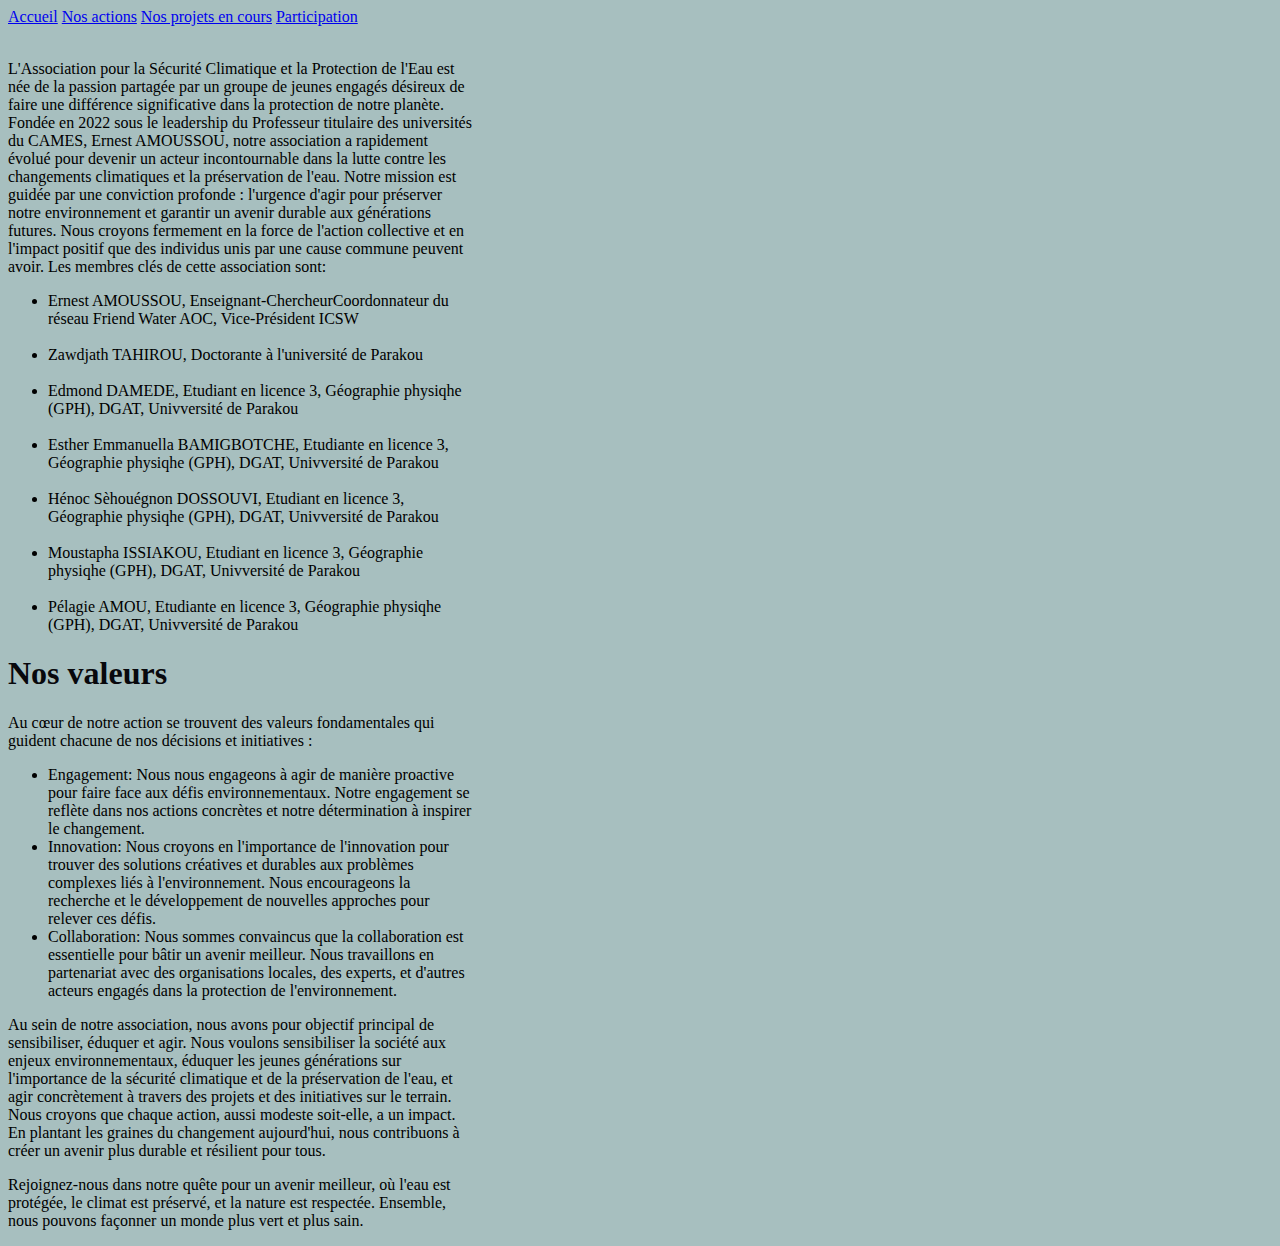
<file: a-propos.html>
<!DOCTYPE html>
<html lang="fr">
<head>
    <meta charset="UTF-8">
    <meta name="viewport" content="width=device-width, initial-scale=1.0">
    <title>A propos</title>
    <link rel="stylesheet" href="style.css">
</head>
<body>
    <header>
        <a href="index.html">Accueil</a>
        <a href="nos-actions.html">Nos actions</a>
        <a href="nos-projets-en-cours.html">Nos projets en cours</a>
        <a href="participation.html">Participation</a>
    </header>
    <br>
    <section>
        <p>L'Association pour la Sécurité Climatique et la Protection de l'Eau est née de la passion partagée par un groupe de jeunes engagés désireux de faire une différence significative dans la protection de notre planète. Fondée en 2022 sous le leadership du Professeur titulaire des universités du CAMES, Ernest AMOUSSOU, notre association a rapidement évolué pour devenir un acteur incontournable dans la lutte contre les changements climatiques et la préservation de l'eau.
Notre mission est guidée par une conviction profonde : l'urgence d'agir pour préserver notre environnement et garantir un avenir durable aux générations futures. Nous croyons fermement en la force de l'action collective et en l'impact positif que des individus unis par une cause commune peuvent avoir.
Les membres clés de cette association sont:
<ul>
    <li>Ernest AMOUSSOU,
        Enseignant-ChercheurCoordonnateur du réseau Friend Water AOC,
        Vice-Président ICSW</li>
        <br>
    <li>Zawdjath TAHIROU,
        Doctorante à l'université de Parakou
    </li>
    <br>
    <li>Edmond DAMEDE,
        Etudiant en licence 3,
        Géographie physiqhe (GPH), 
        DGAT, Univversité de Parakou</li>
        <br>
    <li>Esther Emmanuella BAMIGBOTCHE, 
        Etudiante en licence 3,
        Géographie physiqhe (GPH), 
        DGAT, Univversité de Parakou</li>
        <br>
    <li>Hénoc Sèhouégnon DOSSOUVI,
        Etudiant en licence 3,
        Géographie physiqhe (GPH), 
        DGAT, Univversité de Parakou</li>
        <br>
  <li>Moustapha ISSIAKOU,
        Etudiant en licence 3,
        Géographie physiqhe (GPH), 
        DGAT, Univversité de Parakou</li>
        <br>
    <li>Pélagie AMOU,
        Etudiante en licence 3,
        Géographie physiqhe (GPH), 
        DGAT, Univversité de Parakou
    </li>   
</ul>         
            </p>
    </section>
    <h1>Nos valeurs</h1>
    <p>Au cœur de notre action se trouvent des valeurs fondamentales qui guident chacune de nos décisions et initiatives :</p>
    <ul>
<li>Engagement: Nous nous engageons à agir de manière proactive pour faire face aux défis environnementaux. Notre engagement se reflète dans nos actions concrètes et notre détermination à inspirer le changement.</li>
<li>Innovation: Nous croyons en l'importance de l'innovation pour trouver des solutions créatives et durables aux problèmes complexes liés à l'environnement. Nous encourageons la recherche et le développement de nouvelles approches pour relever ces défis.</li>
<li>Collaboration:  Nous sommes convaincus que la collaboration est essentielle pour bâtir un avenir meilleur. Nous travaillons en partenariat avec des organisations locales, des experts, et d'autres acteurs engagés dans la protection de l'environnement.</li>
    </ul>
    <p>Au sein de notre association, nous avons pour objectif principal de sensibiliser, éduquer et agir. Nous voulons sensibiliser la société aux enjeux environnementaux, éduquer les jeunes générations sur l'importance de la sécurité climatique et de la préservation de l'eau, et agir concrètement à travers des projets et des initiatives sur le terrain.
        Nous croyons que chaque action, aussi modeste soit-elle, a un impact. En plantant les graines du changement aujourd'hui, nous contribuons à créer un avenir plus durable et résilient pour tous.
    </p>
    <p>Rejoignez-nous dans notre quête pour un avenir meilleur, où l'eau est protégée, le climat est préservé, et la nature est respectée. Ensemble, nous pouvons façonner un monde plus vert et plus sain.</p>
</body>
</html>
</file>
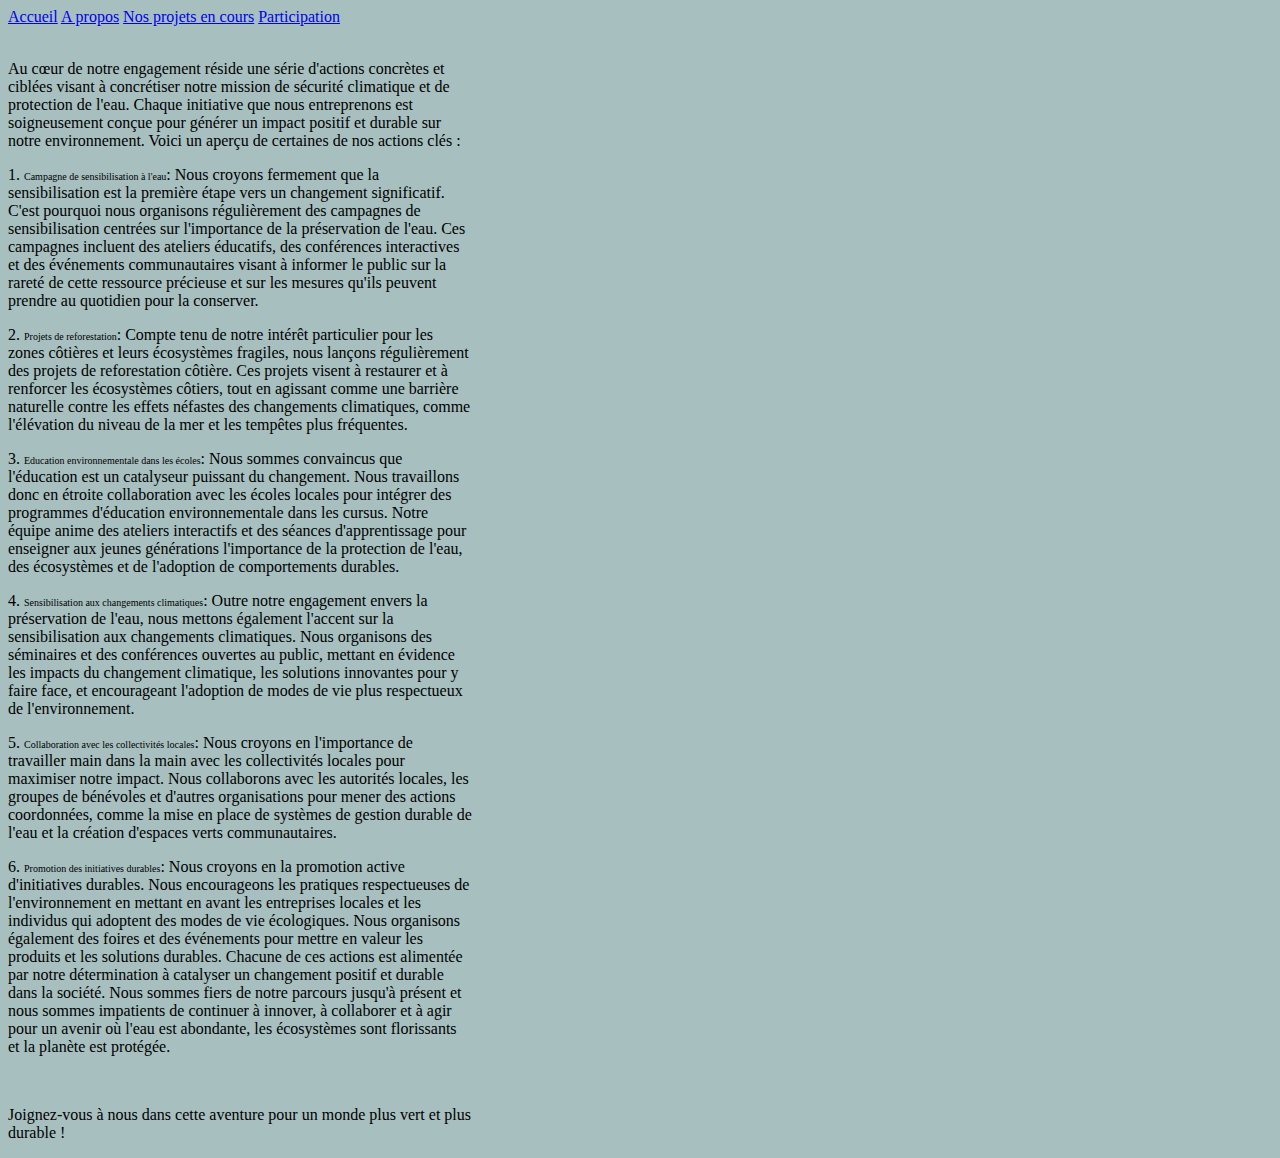
<file: nos-actions.html>
<!DOCTYPE html>
<html lang="fr">
<head>
    <meta charset="UTF-8">
    <meta name="viewport" content="width=device-width, initial-scale=1.0">
    <title>Nos actions</title>
    <link rel="stylesheet" href="style.css">
</head>
<body>
    <header>
        <a href="index.html">Accueil</a>
        <a href="a-propos.html">A propos</a>
        <a href="nos-projets-en-cours.html">Nos projets en cours</a>
        <a href="participation.html">Participation</a>
    </header>
    <br>
</section>
    <p>Au cœur de notre engagement réside une série d'actions concrètes et ciblées visant à concrétiser notre mission de sécurité climatique et de protection de l'eau. Chaque initiative que nous entreprenons est soigneusement conçue pour générer un impact positif et durable sur notre environnement. Voici un aperçu de certaines de nos actions clés :</p>
    <p>1. <span>Campagne de sensibilisation à l'eau</span>: Nous croyons fermement que la sensibilisation est la première étape vers un changement significatif. C'est pourquoi nous organisons régulièrement des campagnes de sensibilisation centrées sur l'importance de la préservation de l'eau. Ces campagnes incluent des ateliers éducatifs, des conférences interactives et des événements communautaires visant à informer le public sur la rareté de cette ressource précieuse et sur les mesures qu'ils peuvent prendre au quotidien pour la conserver.</p>
    <p>2. <span>Projets de reforestation</span>: Compte tenu de notre intérêt particulier pour les zones côtières et leurs écosystèmes fragiles, nous lançons régulièrement des projets de reforestation côtière. Ces projets visent à restaurer et à renforcer les écosystèmes côtiers, tout en agissant comme une barrière naturelle contre les effets néfastes des changements climatiques, comme l'élévation du niveau de la mer et les tempêtes plus fréquentes.</p>
    <p>3. <span>Education environnementale dans les écoles</span>: Nous sommes convaincus que l'éducation est un catalyseur puissant du changement. Nous travaillons donc en étroite collaboration avec les écoles locales pour intégrer des programmes d'éducation environnementale dans les cursus. Notre équipe anime des ateliers interactifs et des séances d'apprentissage pour enseigner aux jeunes générations l'importance de la protection de l'eau, des écosystèmes et de l'adoption de comportements durables.</p>
    <p>4. <span>Sensibilisation aux changements climatiques</span>: Outre notre engagement envers la préservation de l'eau, nous mettons également l'accent sur la sensibilisation aux changements climatiques. Nous organisons des séminaires et des conférences ouvertes au public, mettant en évidence les impacts du changement climatique, les solutions innovantes pour y faire face, et encourageant l'adoption de modes de vie plus respectueux de l'environnement.</p>
    <p>5. <span>Collaboration avec les collectivités locales</span>: Nous croyons en l'importance de travailler main dans la main avec les collectivités locales pour maximiser notre impact. Nous collaborons avec les autorités locales, les groupes de bénévoles et d'autres organisations pour mener des actions coordonnées, comme la mise en place de systèmes de gestion durable de l'eau et la création d'espaces verts communautaires.</p>
    <p>6. <span>Promotion des initiatives durables</span>: Nous croyons en la promotion active d'initiatives durables. Nous encourageons les pratiques respectueuses de l'environnement en mettant en avant les entreprises locales et les individus qui adoptent des modes de vie écologiques. Nous organisons également des foires et des événements pour mettre en valeur les produits et les solutions durables.
    Chacune de ces actions est alimentée par notre détermination à catalyser un changement positif et durable dans la société. Nous sommes fiers de notre parcours jusqu'à présent et nous sommes impatients de continuer à innover, à collaborer et à agir pour un avenir où l'eau est abondante, les écosystèmes sont florissants et la planète est protégée.</p>
    <br>
    <p>Joignez-vous à nous dans cette aventure pour un monde plus vert et plus durable !</p>
</section>
</body>
</html>
</file>
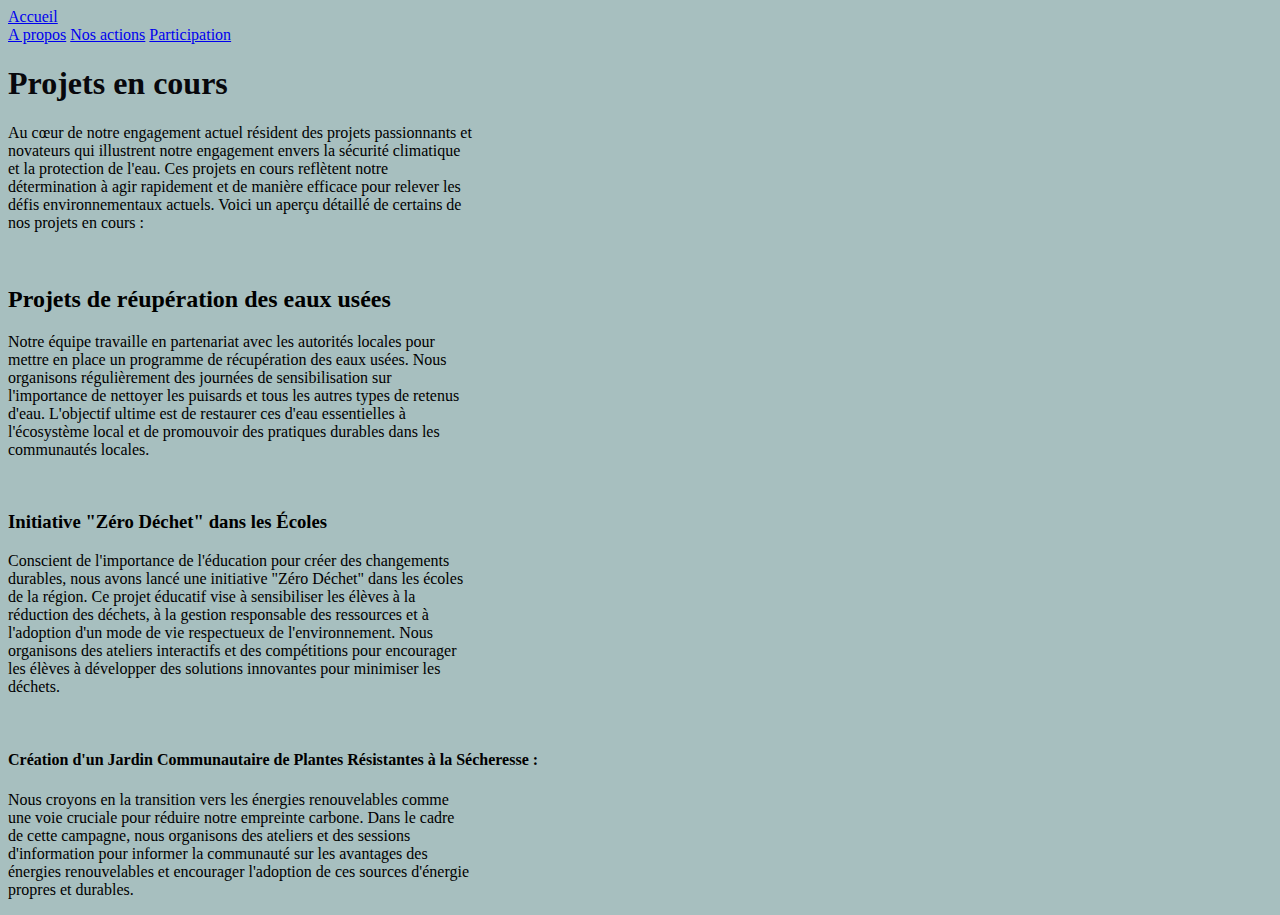
<file: nos-projets-en-cours.html>
<!DOCTYPE html>
<html lang="fr">
<head>
    <meta charset="UTF-8">
    <meta name="viewport" content="width=device-width, initial-scale=1.0">
    <title>Nos projets en cours</title>
    <link rel="stylesheet" href="style.css">
</head>
<body>
    <header><a href="index.html">Accueil</a></header>
    <a href="a-propos.html">A propos</a>
    <a href="nos-actions.html">Nos actions</a>
    <a href="participation.html">Participation</a>
    <br>
<section>
    <h1>Projets en cours</h1>
    <p>Au cœur de notre engagement actuel résident des projets passionnants et novateurs qui illustrent notre engagement envers la sécurité climatique et la protection de l'eau. Ces projets en cours reflètent notre détermination à agir rapidement et de manière efficace pour relever les défis environnementaux actuels. Voici un aperçu détaillé de certains de nos projets en cours :</p>
   <br>
    <h2>Projets de réupération des eaux usées</h2>
    <p>Notre équipe travaille en partenariat avec les autorités locales pour mettre en place un programme de récupération des eaux usées. Nous organisons régulièrement des journées de sensibilisation sur l'importance de nettoyer les puisards et tous les autres types de retenus d'eau. L'objectif ultime est de restaurer ces d'eau essentielles à l'écosystème local et de promouvoir des pratiques durables dans les communautés locales.</p>
   <br>
    <h3>Initiative "Zéro Déchet" dans les Écoles </h3>
    <p>Conscient de l'importance de l'éducation pour créer des changements durables, nous avons lancé une initiative "Zéro Déchet" dans les écoles de la région. Ce projet éducatif vise à sensibiliser les élèves à la réduction des déchets, à la gestion responsable des ressources et à l'adoption d'un mode de vie respectueux de l'environnement. Nous organisons des ateliers interactifs et des compétitions pour encourager les élèves à développer des solutions innovantes pour minimiser les déchets.</p>
    <br>
    <h4>Création d'un Jardin Communautaire de Plantes Résistantes à la Sécheresse :</h4>
    <p>Nous croyons en la transition vers les énergies renouvelables comme une voie cruciale pour réduire notre empreinte carbone. Dans le cadre de cette campagne, nous organisons des ateliers et des sessions d'information pour informer la communauté sur les avantages des énergies renouvelables et encourager l'adoption de ces sources d'énergie propres et durables.</p>
</section>
</body>
</html>
</file>
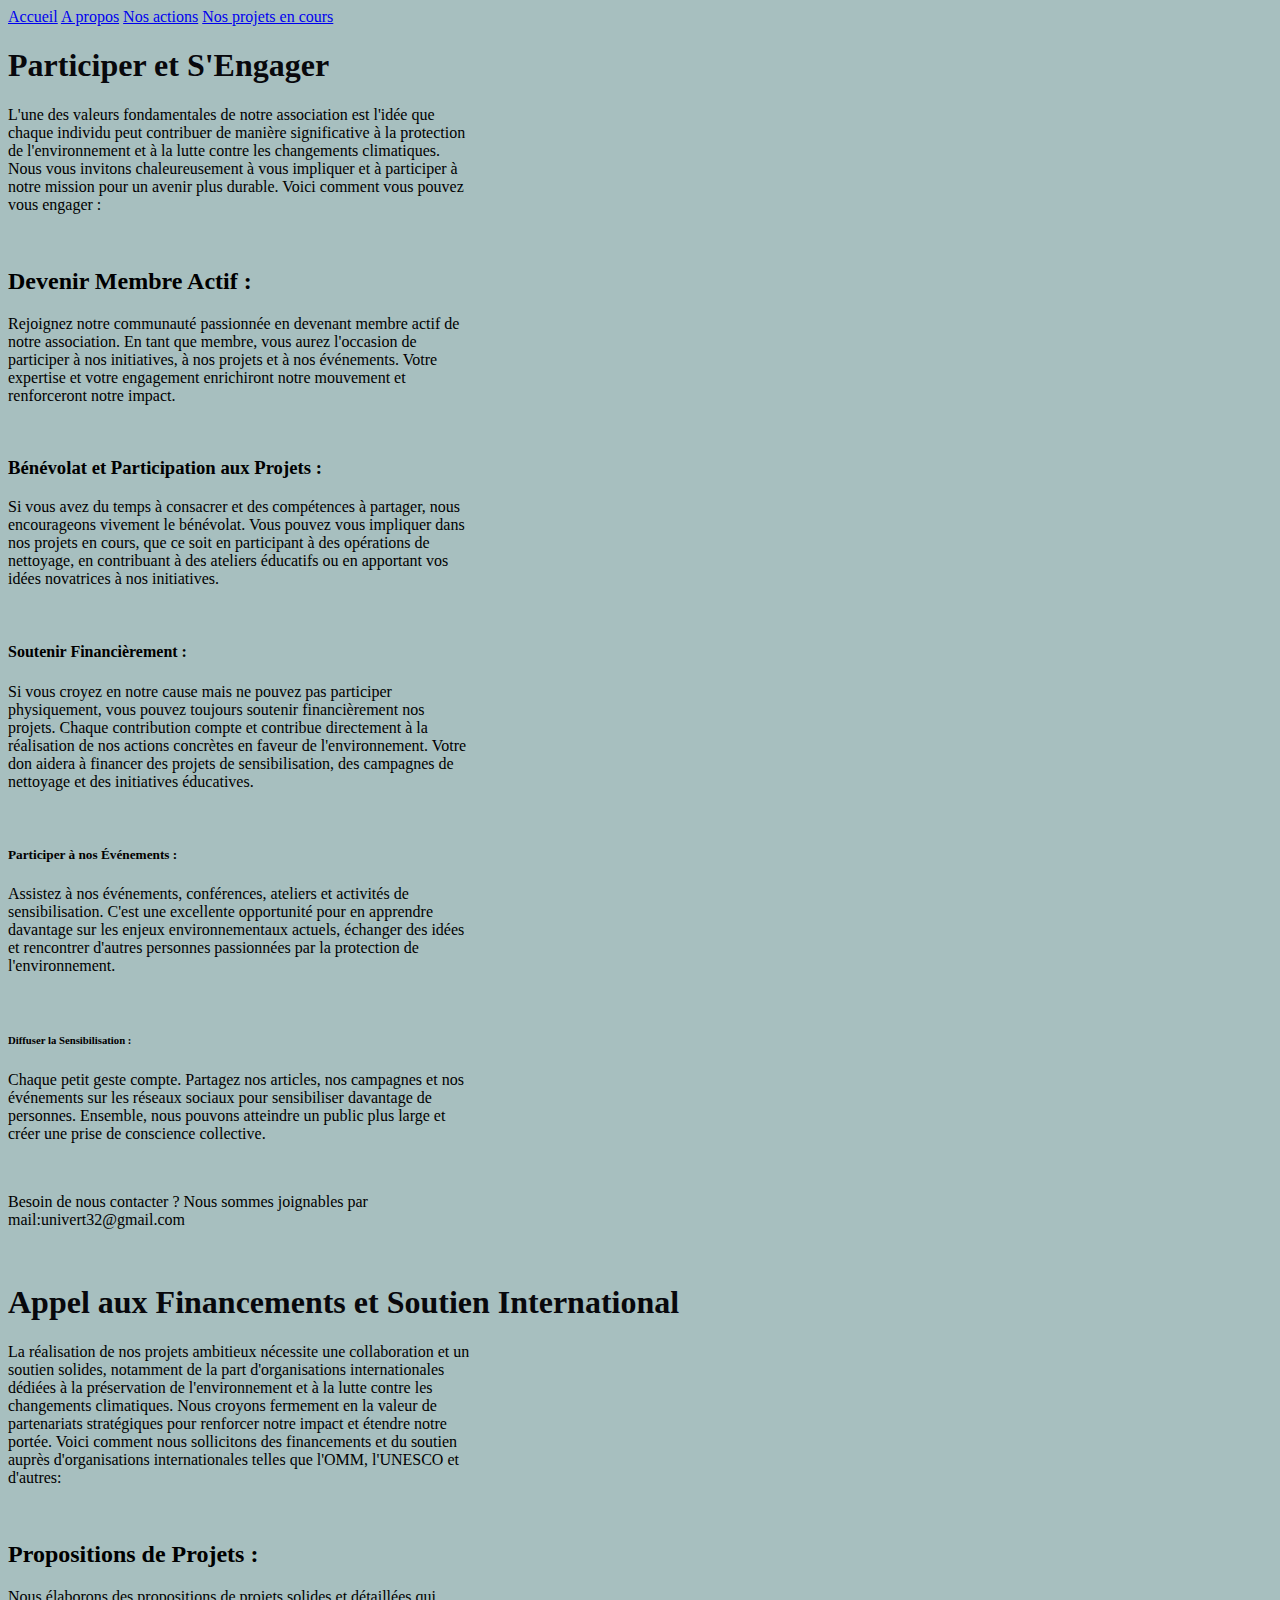
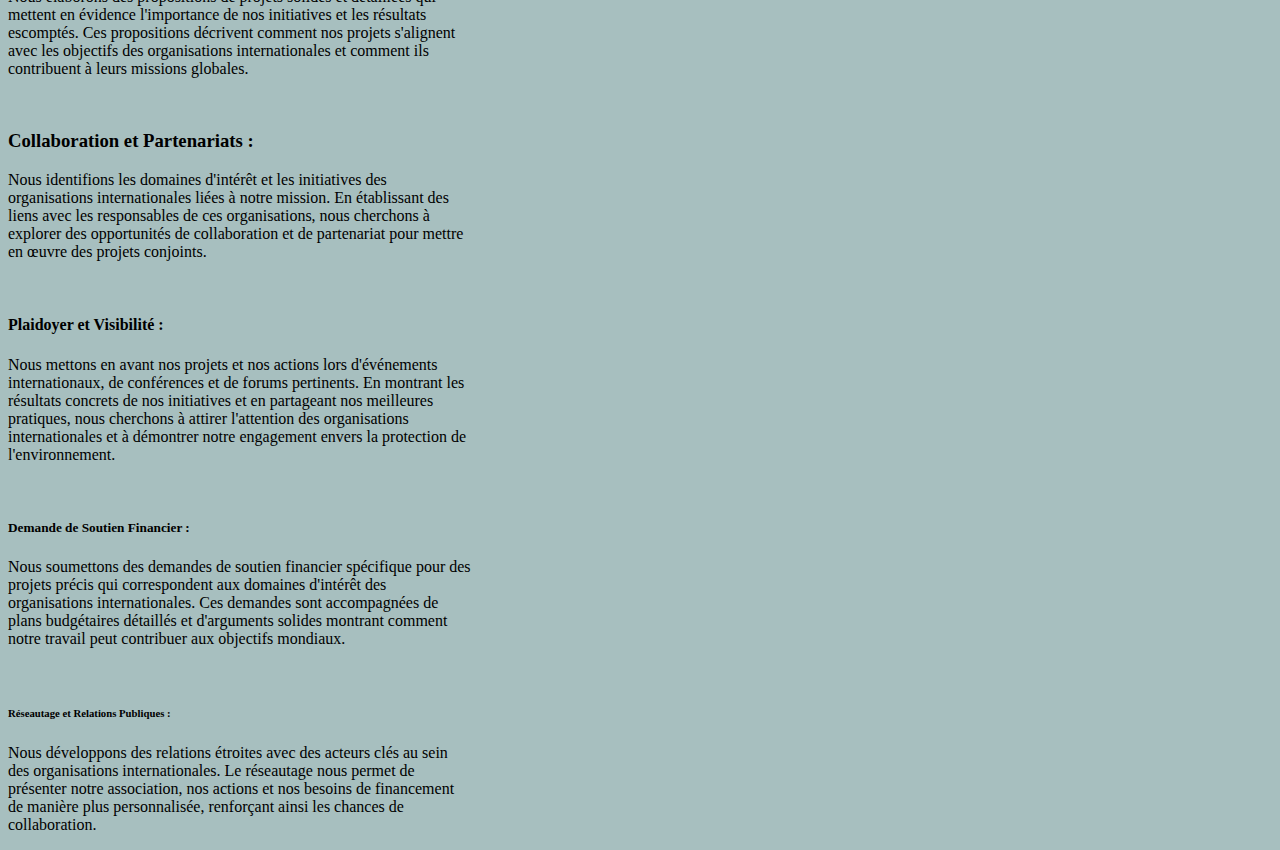
<file: participation.html>
<!DOCTYPE html>
<html lang="en">
<head>
    <meta charset="UTF-8">
    <meta name="viewport" content="width=device-width, initial-scale=1.0">
    <title>Partixiper et s'engager</title>
    <link rel="stylesheet" href="style.css">
</head>
<header>
    <a href="index.html">Accueil</a>
    <a href="a-propos.html">A propos</a>
    <a href="nos-actions.html">Nos actions</a>
    <a href="nos-projets-en-cours.html">Nos projets en cours</a>
</header>
<body>
   <h1> Participer et S'Engager</h1>
<p>L'une des valeurs fondamentales de notre association est l'idée que chaque individu peut contribuer de manière significative à la protection de l'environnement et à la lutte contre les changements climatiques. Nous vous invitons chaleureusement à vous impliquer et à participer à notre mission pour un avenir plus durable. Voici comment vous pouvez vous engager :</p>
<br>
   <h2>Devenir Membre Actif :</h2>
<p>Rejoignez notre communauté passionnée en devenant membre actif de notre association. En tant que membre, vous aurez l'occasion de participer à nos initiatives, à nos projets et à nos événements. Votre expertise et votre engagement enrichiront notre mouvement et renforceront notre impact.</p>
<br>   
<h3>Bénévolat et Participation aux Projets :</h3>
<p>Si vous avez du temps à consacrer et des compétences à partager, nous encourageons vivement le bénévolat. Vous pouvez vous impliquer dans nos projets en cours, que ce soit en participant à des opérations de nettoyage, en contribuant à des ateliers éducatifs ou en apportant vos idées novatrices à nos initiatives.</p>
<br>
 <h4>Soutenir Financièrement :</h4>
<p>Si vous croyez en notre cause mais ne pouvez pas participer physiquement, vous pouvez toujours soutenir financièrement nos projets. Chaque contribution compte et contribue directement à la réalisation de nos actions concrètes en faveur de l'environnement. Votre don aidera à financer des projets de sensibilisation, des campagnes de nettoyage et des initiatives éducatives.</p>
<br>
     <h5>Participer à nos Événements :</h5>
<p>Assistez à nos événements, conférences, ateliers et activités de sensibilisation. C'est une excellente opportunité pour en apprendre davantage sur les enjeux environnementaux actuels, échanger des idées et rencontrer d'autres personnes passionnées par la protection de l'environnement.</p>
 <br>
<h6>Diffuser la Sensibilisation :</h6>
<p>Chaque petit geste compte. Partagez nos articles, nos campagnes et nos événements sur les réseaux sociaux pour sensibiliser davantage de personnes. Ensemble, nous pouvons atteindre un public plus large et créer une prise de conscience collective.</p>
<br>
<p>Besoin de nous contacter ?
    Nous sommes joignables par mail:univert32@gmail.com
</p>
</body>
<body>
   
    <br>
    <section>
        <h1>Appel aux Financements et Soutien International</h1>
        <p>La réalisation de nos projets ambitieux nécessite une collaboration et un soutien solides, notamment de la part d'organisations internationales dédiées à la préservation de l'environnement et à la lutte contre les changements climatiques. Nous croyons fermement en la valeur de partenariats stratégiques pour renforcer notre impact et étendre notre portée. Voici comment nous sollicitons des financements et du soutien auprès d'organisations internationales telles que l'OMM, l'UNESCO et d'autres:</p>
        <br>
        <h2>Propositions de Projets :</h2>
        <p>Nous élaborons des propositions de projets solides et détaillées qui mettent en évidence l'importance de nos initiatives et les résultats escomptés. Ces propositions décrivent comment nos projets s'alignent avec les objectifs des organisations internationales et comment ils contribuent à leurs missions globales.</p>
        <br>
         <h3>Collaboration et Partenariats :</h3>
        <p>Nous identifions les domaines d'intérêt et les initiatives des organisations internationales liées à notre mission. En établissant des liens avec les responsables de ces organisations, nous cherchons à explorer des opportunités de collaboration et de partenariat pour mettre en œuvre des projets conjoints.</p>
        <br>
         <h4>Plaidoyer et Visibilité :</h4>
        <p>Nous mettons en avant nos projets et nos actions lors d'événements internationaux, de conférences et de forums pertinents. En montrant les résultats concrets de nos initiatives et en partageant nos meilleures pratiques, nous cherchons à attirer l'attention des organisations internationales et à démontrer notre engagement envers la protection de l'environnement.</p>
         <br> 
        <h5>Demande de Soutien Financier :</h5>
        <p>Nous soumettons des demandes de soutien financier spécifique pour des projets précis qui correspondent aux domaines d'intérêt des organisations internationales. Ces demandes sont accompagnées de plans budgétaires détaillés et d'arguments solides montrant comment notre travail peut contribuer aux objectifs mondiaux.</p>
         <br>
          <h6>Réseautage et Relations Publiques :</h6>
<p>Nous développons des relations étroites avec des acteurs clés au sein des organisations internationales. Le réseautage nous permet de présenter notre association, nos actions et nos besoins de financement de manière plus personnalisée, renforçant ainsi les chances de collaboration.</p>
</section>
</body>
</html>
</file>
<file: style.css>
h1{
    color: rgb(8, 8, 12);
}
p{
    font-weight: 400;
    padding-right: 800px;
    font-family: 'Times New Roman', Times, serif;
}
body{
    background-color: rgb(167, 191, 191);
}
.demo-border{
    border-bottom: 5px;
    border-left: 10px;
    border-left: 10px;
    border-top: 0px;
    border-radius: 10px 30px;
}
a:hover{
    color: rgb(224, 16, 75);
}
ul{
    padding-right: 800px;
}
span{
    font-size: 10px;
}
</file>
